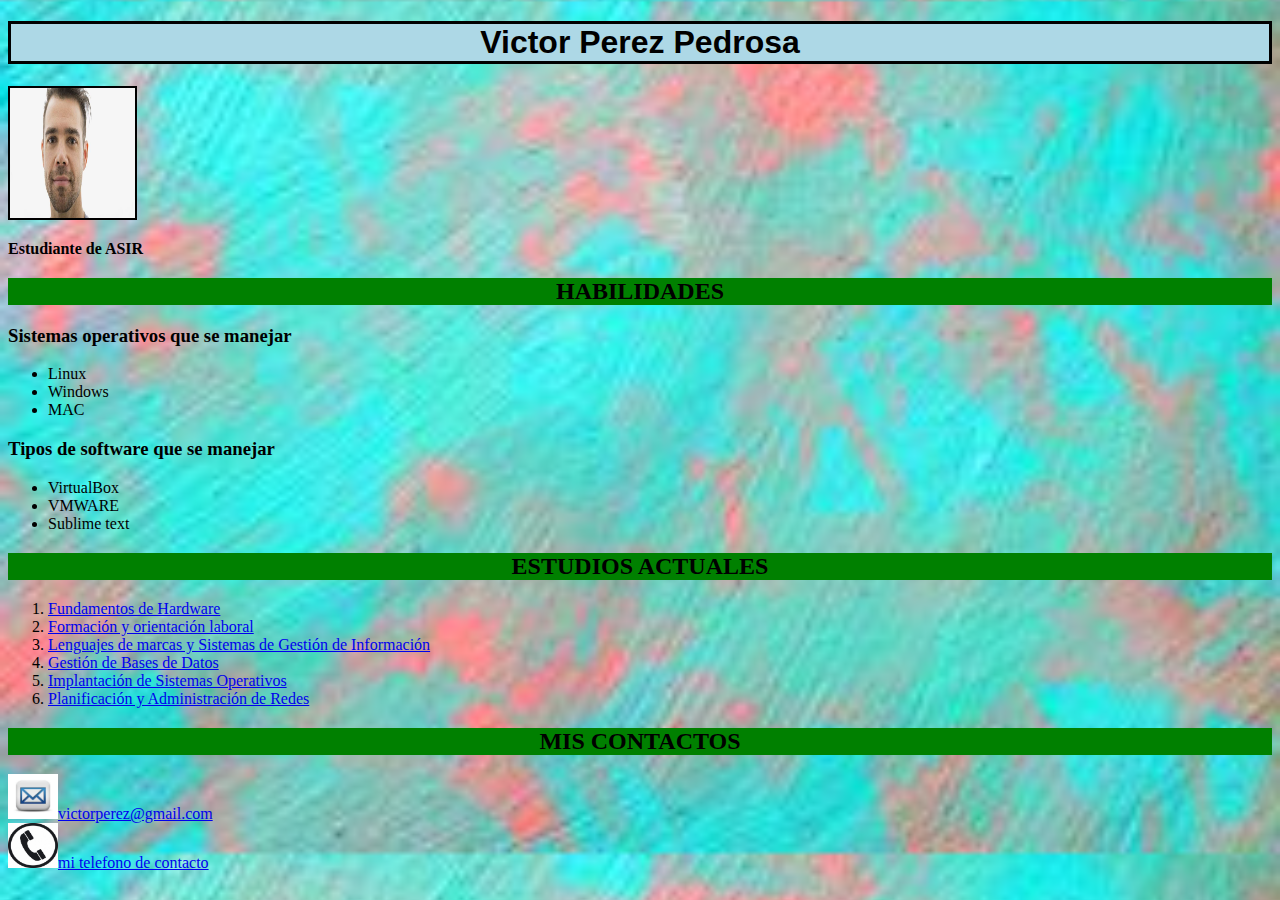
<file: index.html>
<!DOCTYPE html>
<html lang="es">
<head>
	<meta charset="UTF-8">
	<title>Curriculum</title>
	<link rel="stylesheet" type="text/css" href="estilos.css">
	<style type="text/css">
		p{
			text-align: justify;
		}
	</style>
	</head>
	<body>
		<h1>Victor Perez Pedrosa</h1>
		<right>
	<img src=lool.jpg
		width=125 height=130
		border="2px">
			<p style="text-align: left;"><strong>Estudiante de ASIR</strong></p>
		</right>
		<h2>HABILIDADES</h2>
		<h3>Sistemas operativos que se manejar</h3>
		<ul>
			<li>Linux</li>
			<li>Windows</li>
			<li>MAC</li>
			
		</ul>
		<h3>Tipos de software que se manejar</h3>
		<ul>
			<li>VirtualBox</li>
			<li>VMWARE</li>
			<li>Sublime text</li>
		</ul>
		<h2>ESTUDIOS ACTUALES</h2>
		<ol>
			<li><a href="fhw.html" target=“_blank”>Fundamentos de Hardware</a></li>
			<li><a href="fol.html" target=“_blank”>Formación y orientación laboral</a></li>
			<li><a href="lmgi.html" target=“_blank”>Lenguajes de marcas y Sistemas de Gestión de Información</a></li>
			<li><a href="sgd.html" target=“_blank”>Gestión de Bases de Datos</a></li>
			<li><a href="iso.html" target=“_blank”>Implantación de Sistemas Operativos</a></li>
			<li><a href="par.html" target=“_blank”>Planificación y Administración de Redes</a></li>
		</ol>
<h2>MIS CONTACTOS</h2>		
		
		
<picture>
 
    <img src=email.jpg alt=”email” 
         width=50 height=45><a href="mailto:victorperez@gmail.com">victorperez@gmail.com</a>
    </picture>
<br>
<picture>
 
    <img src=telefono.jpg alt=”email” 
         width=50 height=45><a href="tel:607588603">mi telefono de contacto</a>
    </picture>		
	</body>
</html>
</file>
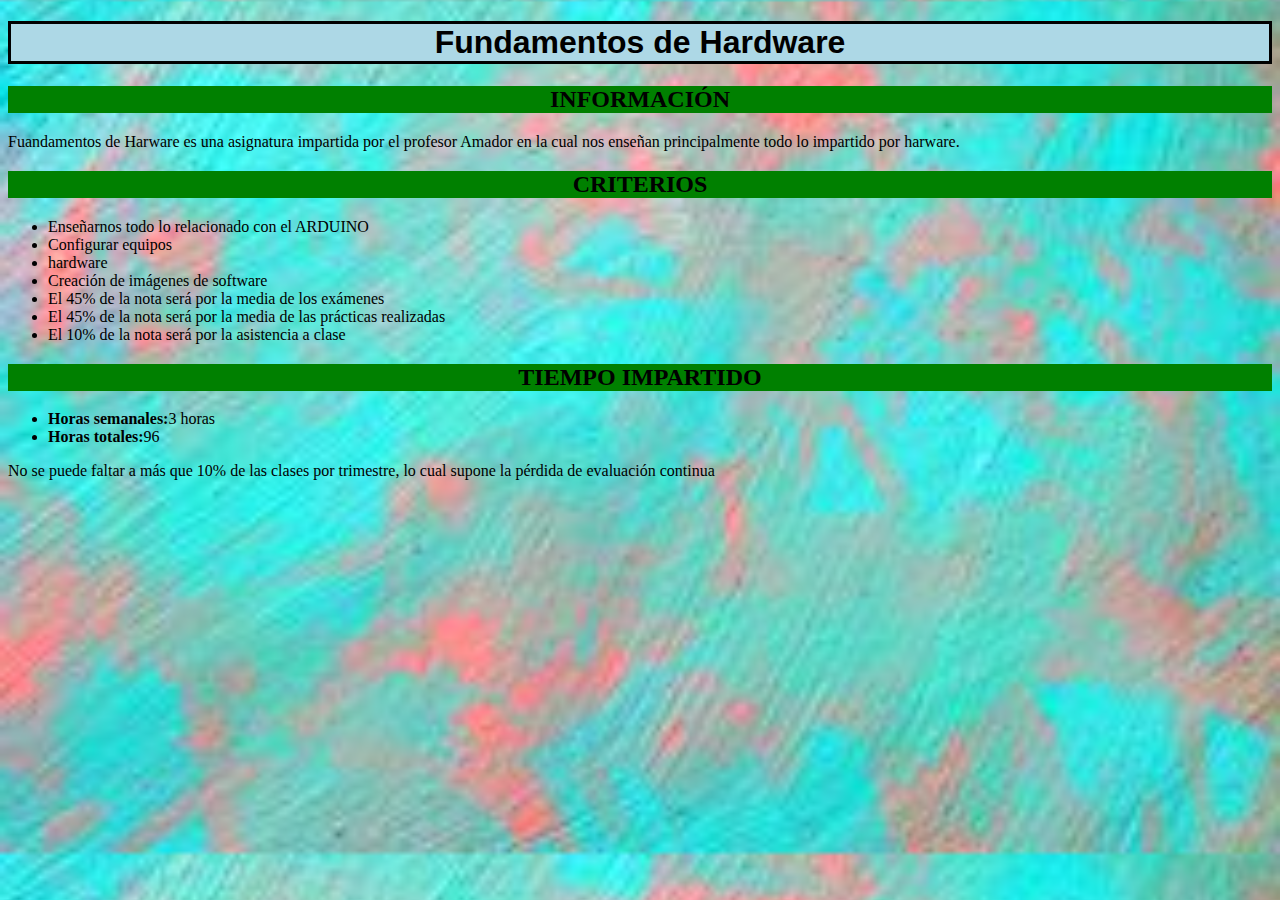
<file: fhw.html>
<!DOCTYPE html>
<html lang="es">
<head>
	<meta charset="UTF-8">
	<title>Fundamentos de Hardware</title>
	<link rel="stylesheet" type="text/css" href="estilos.css">
</head>
<body>
	<h1>Fundamentos de Hardware</h1>
	<h2>INFORMACIÓN</h2>
	<p> Fuandamentos de Harware es una asignatura impartida por el profesor Amador en la cual nos enseñan principalmente todo lo impartido por harware.</p>
	<h2>CRITERIOS</h2>
	<ul>
		<li>Enseñarnos todo lo relacionado con el ARDUINO</li>
		<li>Configurar equipos</li>
		<li>hardware</li>
		<li>Creación de imágenes de software</li>
		<li> El 45% de la nota será por la media de los exámenes</li>
		<li> El 45% de la nota será por la media de las prácticas realizadas</li>
		<li> El 10% de la nota será por la asistencia a clase</li>
	</ul>
	
	<h2> TIEMPO IMPARTIDO </h2>
	<ul>
		<li><strong>Horas semanales:</strong>3 horas </li>
		<li><strong>Horas totales:</strong>96 </li>
	</ul>
	<p> No se puede faltar a más que 10% de las clases por trimestre, lo cual supone la pérdida de evaluación continua</p>

</body>
</html>
</file>
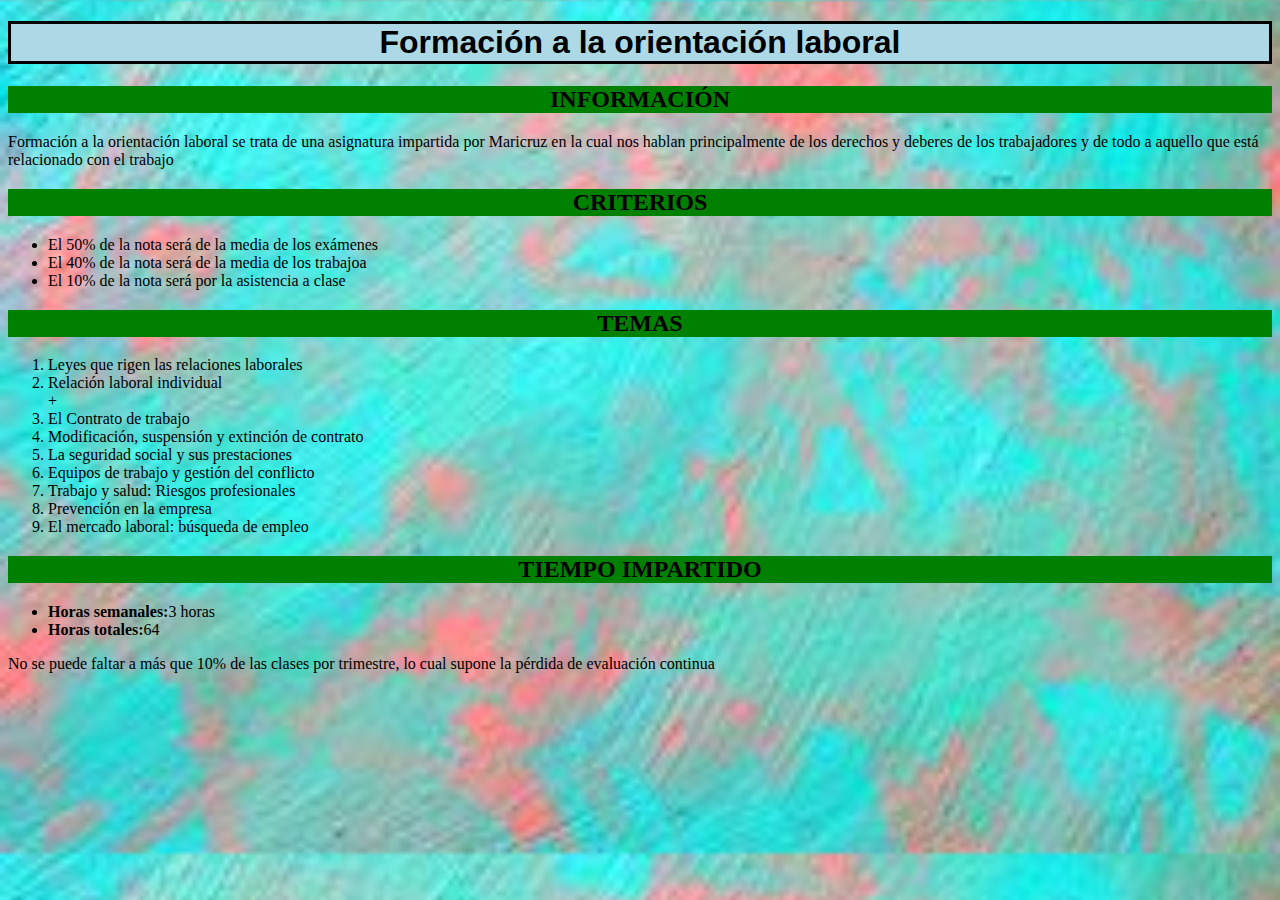
<file: fol.html>
<!DOCTYPE html>
<html lang="es">
<head>
	<meta charset="UTF-8">
	<title>Formación a la orientación laboral</title>
	<link rel="stylesheet" type="text/css" href="estilos.css">
</head>
<body>
	<h1>Formación a la orientación laboral</h1>
	<h2>INFORMACIÓN</h2>
	<p> Formación a la orientación laboral se trata de una asignatura impartida por Maricruz en la cual nos hablan principalmente de los derechos y deberes de los trabajadores y de todo a aquello que está relacionado con el trabajo
	<h2>CRITERIOS</h2>
	<ul>
		<li> El 50% de la nota será de la media de los exámenes</li>
    <li> El 40% de la nota será de la media de los trabajoa</li>
    <li> El 10% de la nota será por la asistencia a clase</li>
	</ul>
  <h2>TEMAS</h2>
  
  <ol>
  
    <li> Leyes que rigen las relaciones laborales</li>
    <li> Relación laboral individual</li>+
    <li> El Contrato de trabajo</li>
    <li> Modificación, suspensión y extinción de contrato</li>
    <li> La seguridad social y sus prestaciones</li>
    <li> Equipos de trabajo y gestión del conflicto</li>
    <li> Trabajo y salud: Riesgos profesionales
    <li> Prevención en la empresa</li>
    <li>El mercado laboral: búsqueda de empleo</li>
   </ol>
    
	
	<h2> TIEMPO IMPARTIDO </h2>
	<ul>
		<li><strong>Horas semanales:</strong>3 horas </li>
		<li><strong>Horas totales:</strong>64 </li>
	</ul>
	<p> No se puede faltar a más que 10% de las clases por trimestre, lo cual supone la pérdida de evaluación continua</p>

</body>
</html>
</file>
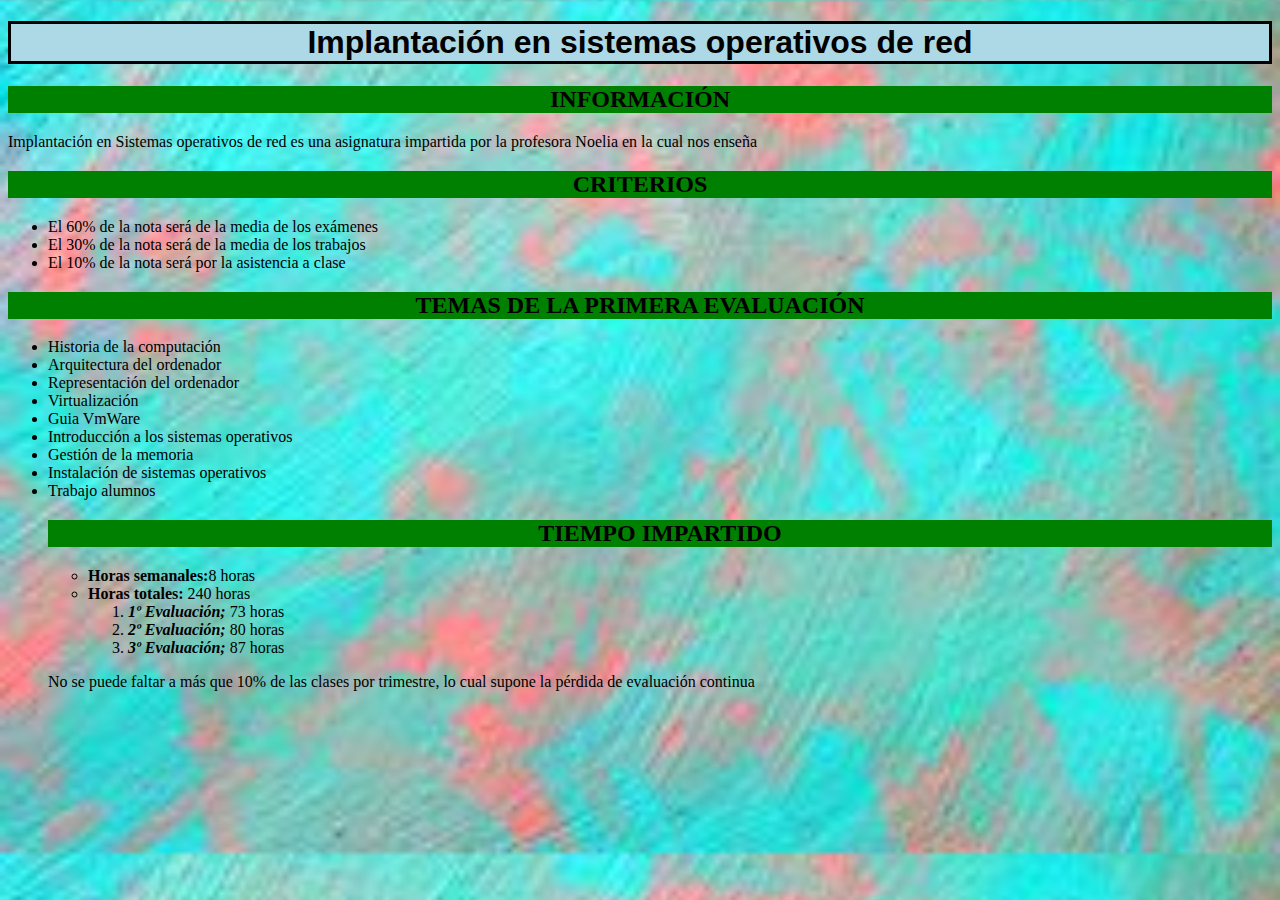
<file: iso.html>
<!DOCTYPE html>
<html lang="es">
<head>
	<meta charset="UTF-8">
	<title>Implantación en sistemas operativos de red</title>
	<link rel="stylesheet" type="text/css" href="estilos.css">
</head>
<body>
	<h1>Implantación en sistemas operativos de red</h1>
	<h2>INFORMACIÓN</h2>
	<p>Implantación en Sistemas operativos de red es una asignatura impartida por la profesora Noelia en la cual nos enseña  </p>
	<h2>CRITERIOS</h2>
	<ul>
    <li> El 60% de la nota será de la media de los exámenes</li>
    <li> El 30% de la nota será de la media de los trabajos</li>
    <li> El 10% de la nota será por la asistencia a clase</li>
	</ul>
	<h2> TEMAS DE LA PRIMERA EVALUACIÓN </h2>
	<ul>
		<li>Historia de la computación</li>
		<li>Arquitectura del ordenador</li>
		<li> Representación del ordenador</li>
		<li>Virtualización</li>
		<li>Guia VmWare</li>
		<li>Introducción a los sistemas operativos</li>
		<li>Gestión de la memoria</li>
		<li>Instalación de sistemas operativos</li>
		<li> Trabajo alumnos</li>
  
    
	
	<h2> TIEMPO IMPARTIDO </h2>
	<ul>
		<li><strong>Horas semanales:</strong>8 horas </li>
		<li><strong>Horas totales:</strong> 240 horas </li>
    <ol>
      <li><strong><em>1º Evaluación;</strong></em> 73 horas</li>
       <li><strong><em>2º Evaluación;</strong></em> 80 horas</li>
       <li><strong><em>3º Evaluación;</strong></em> 87 horas</li>
	</ul>
	<p> No se puede faltar a más que 10% de las clases por trimestre, lo cual supone la pérdida de evaluación continua</p>

</body>
</html>
</file>
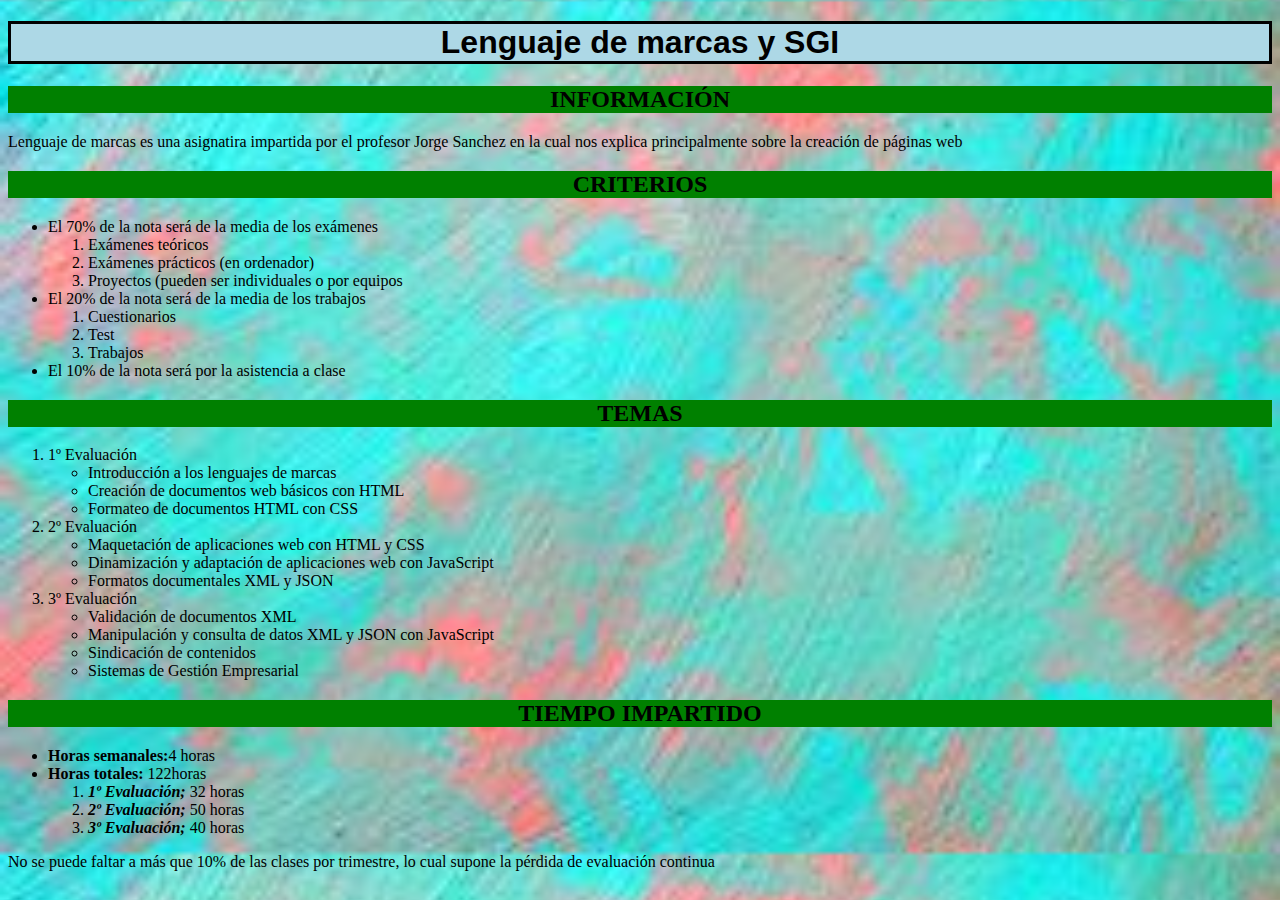
<file: lmgi.html>
<!DOCTYPE html>
<html lang="es">
<head>
	<meta charset="UTF-8">
	<title>Lenguaje de marcas y SGI</title>
	<link rel="stylesheet" type="text/css" href="estilos.css">
</head>
<body>
	<h1>Lenguaje de marcas y SGI</h1>
	<h2>INFORMACIÓN</h2>
	<p> Lenguaje de marcas es una asignatira impartida por el profesor Jorge Sanchez en la cual nos explica principalmente sobre la creación de páginas web</p>
	<h2>CRITERIOS</h2>
	<ul>
		<li> El 70% de la nota será de la media de los exámenes</li>
    <ol>
      <li>Exámenes teóricos</li>
      <li>Exámenes prácticos (en ordenador)</li>
      <li>Proyectos (pueden ser individuales o por equipos</li>
    </ol>
    <li> El 20% de la nota será de la media de los trabajos</li>
    
    <ol>
      <li>Cuestionarios</li>
      <li>Test</li>
      <li>Trabajos</li>
    </ol>
    <li> El 10% de la nota será por la asistencia a clase</li>
	</ul>
  <h2>TEMAS</h2>
  
  <ol>
    <li>1º Evaluación</li>
    <ul>
      <li>Introducción a los lenguajes de marcas</li>
      <li>Creación de documentos web básicos con HTML</li>
      <li>Formateo de documentos HTML con CSS</li>
    </ul>
    <li>2º Evaluación</li>
    <ul>
      <li>Maquetación de aplicaciones web con HTML y CSS</li>
      <li>Dinamización y adaptación de aplicaciones web con JavaScript</li>
      <li>Formatos documentales XML y JSON</li>
    </ul>
    <li>3º Evaluación</li>
    <ul>
      <li> Validación de documentos XML</li>
      <li>Manipulación y consulta de datos XML y JSON con JavaScript</li>
      <li>Sindicación de contenidos</li>
      <li>Sistemas de Gestión Empresarial</li>
    </ul>
  </ol>
   </ol>
    
	
	<h2> TIEMPO IMPARTIDO </h2>
	<ul>
		<li><strong>Horas semanales:</strong>4 horas </li>
		<li><strong>Horas totales:</strong> 122horas </li>
    <ol>
      <li><strong><em>1º Evaluación;</strong></em> 32 horas</li>
       <li><strong><em>2º Evaluación;</strong></em> 50 horas</li>
       <li><strong><em>3º Evaluación;</strong></em> 40 horas</li>
	</ul>
	<p> No se puede faltar a más que 10% de las clases por trimestre, lo cual supone la pérdida de evaluación continua</p>

</body>
</html>
</file>
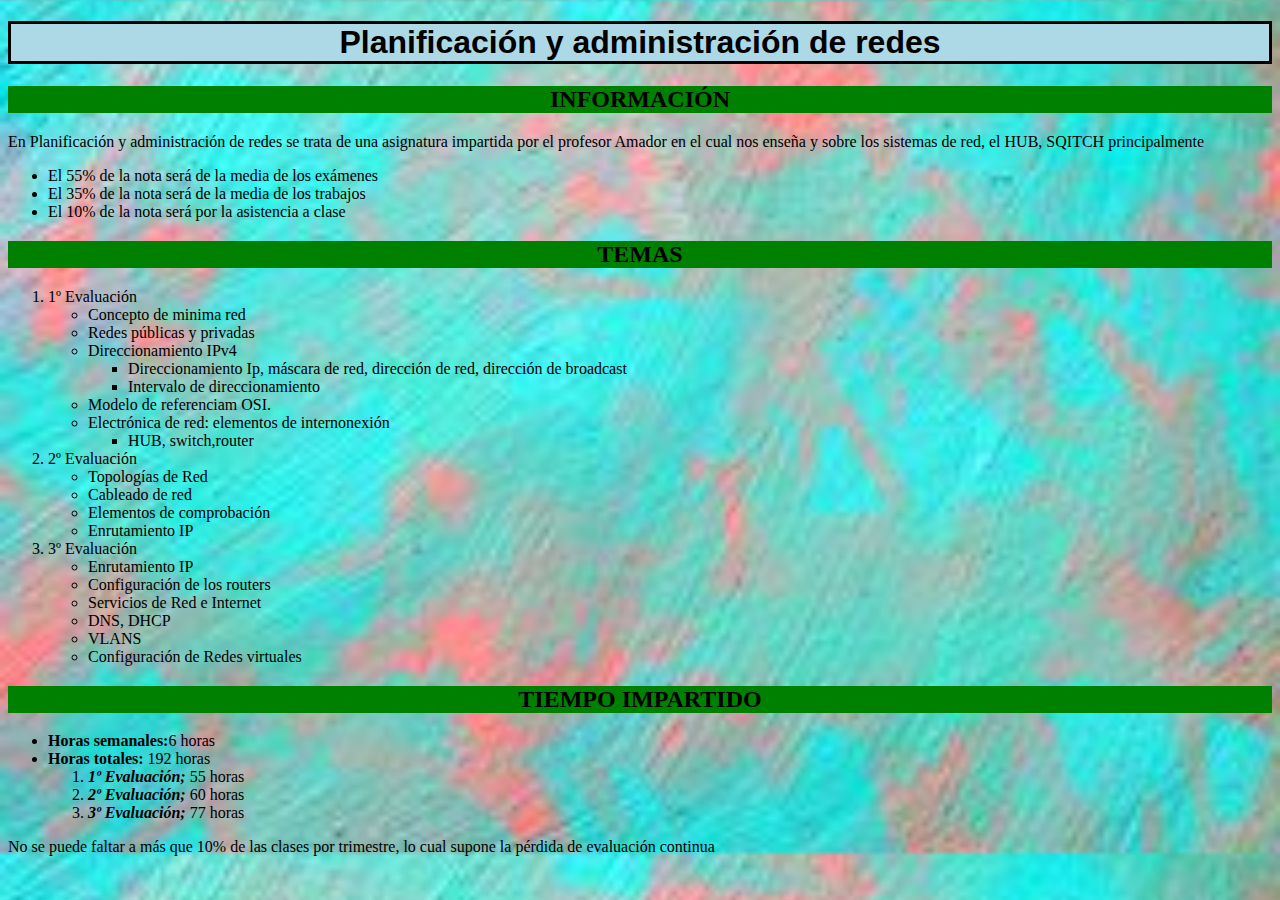
<file: par.html>
<!DOCTYPE html>
<html lang="es">
<head>
	<meta charset="UTF-8">
	<title>Planificación y administración de redes</title>
	<link rel="stylesheet" type="text/css" href="estilos.css">
</head>
<body>
	<h1>Planificación y administración de redes</h1>
	<h2>INFORMACIÓN</h2>
	<p>En Planificación y administración de redes se trata de una asignatura impartida por el profesor Amador en el cual nos enseña y sobre los sistemas de red, el HUB, SQITCH principalmente</p> 
	<ul>

    <li> El 55% de la nota será de la media de los exámenes</li>
    <li> El 35% de la nota será de la media de los trabajos</li>
    <li> El 10% de la nota será por la asistencia a clase</li>
	</ul>
  <h2>TEMAS</h2>
  
  <ol>
    <li>1º Evaluación</li>
    <ul>
      <li>Concepto de minima red</li>
      <li>Redes públicas y privadas</li>
      <li>Direccionamiento IPv4</li>
      <ul>
        <li>Direccionamiento Ip, máscara de red, dirección de red, dirección de broadcast</li>
        <li>Intervalo de direccionamiento</li>
      </ul>
      <li>Modelo de referenciam OSI.
      <li>Electrónica de red: elementos de internonexión</li>
      <ul>
        <li>HUB, switch,router</li>
      </ul>
    </ul>
   
    
    <li>2º Evaluación</li>
    <ul>
      <li>Topologías de Red</li>
      <li>Cableado de red </li>
      <li>Elementos de comprobación</li>
      <li>Enrutamiento IP</li>
      
    </ul>
    <li>3º Evaluación</li>
    <ul>
      <li> Enrutamiento IP</li>
      <li>Configuración de los routers</li>
      <li>Servicios de Red e Internet</li>
      <li>DNS, DHCP</li>
      <li>VLANS</li>
      <li>Configuración de Redes virtuales
    </ul>
  
   </ol>
    
	
	<h2> TIEMPO IMPARTIDO </h2>
	<ul>
		<li><strong>Horas semanales:</strong>6 horas </li>
		<li><strong>Horas totales:</strong> 192 horas </li>
    <ol>
      <li><strong><em>1º Evaluación;</strong></em> 55 horas</li>
       <li><strong><em>2º Evaluación;</strong></em> 60 horas</li>
       <li><strong><em>3º Evaluación;</strong></em> 77 horas</li>
	</ul>
	<p> No se puede faltar a más que 10% de las clases por trimestre, lo cual supone la pérdida de evaluación continua</p>

</body>
</html>
</file>
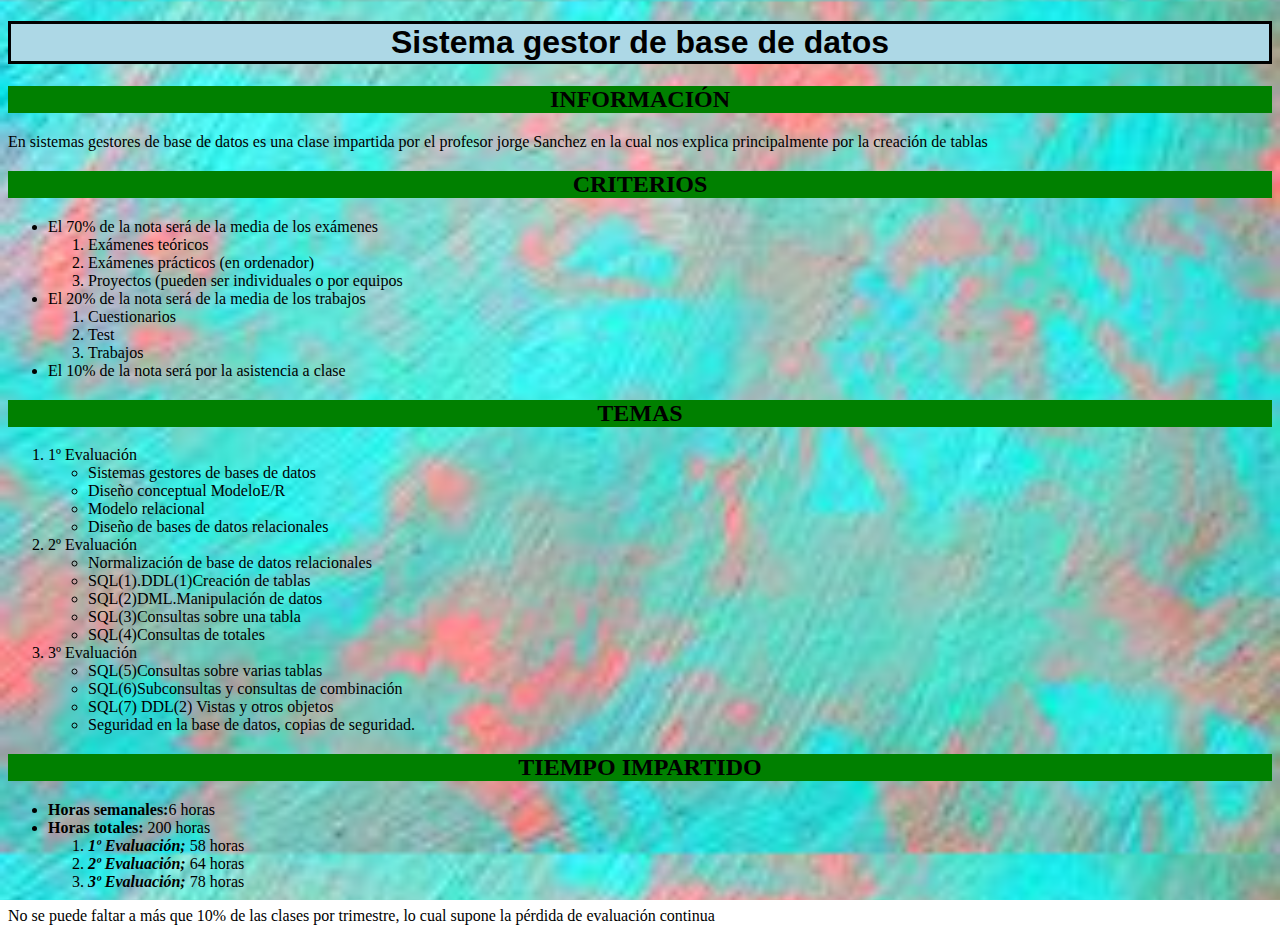
<file: sgd.html>
<!DOCTYPE html>
<html lang="es">
<head>
	<meta charset="UTF-8">
	<title>Sistema gestor de base de datos</title>
	<link rel="stylesheet" type="text/css" href="estilos.css">
</head>
<body>
	<h1>Sistema gestor de base de datos</h1>
	<h2>INFORMACIÓN</h2>
	<p> En sistemas gestores de base de datos es una clase impartida por el profesor jorge Sanchez en la cual nos explica principalmente por la creación de tablas </p>
	<h2>CRITERIOS</h2>
	<ul>
		<li> El 70% de la nota será de la media de los exámenes</li>
    <ol>
      <li>Exámenes teóricos</li>
      <li>Exámenes prácticos (en ordenador)</li>
      <li>Proyectos (pueden ser individuales o por equipos</li>
    </ol>
    <li> El 20% de la nota será de la media de los trabajos</li>
    
    <ol>
      <li>Cuestionarios</li>
      <li>Test</li>
      <li>Trabajos</li>
    </ol>
    <li> El 10% de la nota será por la asistencia a clase</li>
	</ul>
  <h2>TEMAS</h2>
  
  <ol>
    <li>1º Evaluación</li>
    <ul>
      <li>Sistemas gestores de bases de datos</li>
      <li>Diseño conceptual ModeloE/R</li>
      <li>Modelo relacional</li>
      <li>Diseño de bases de datos relacionales</li>
    
    </ul>
    <li>2º Evaluación</li>
    <ul>
      <li>Normalización de base de datos relacionales</li>
      <li> SQL(1).DDL(1)Creación de tablas</li>
      <li>SQL(2)DML.Manipulación de datos</li>
      <li>SQL(3)Consultas sobre una tabla</li>
      <li>SQL(4)Consultas de totales</li>
    </ul>
    <li>3º Evaluación</li>
    <ul>
      <li> SQL(5)Consultas sobre varias tablas</li>
      <li>SQL(6)Subconsultas y consultas de combinación</li>
      <li>SQL(7) DDL(2) Vistas y otros objetos</li>
      <li>Seguridad en la base de datos, copias de seguridad.</li>
    </ul>
  </ol>
   </ol>
    
	
	<h2> TIEMPO IMPARTIDO </h2>
	<ul>
		<li><strong>Horas semanales:</strong>6 horas </li>
		<li><strong>Horas totales:</strong> 200 horas </li>
    <ol>
      <li><strong><em>1º Evaluación;</strong></em> 58 horas</li>
       <li><strong><em>2º Evaluación;</strong></em> 64 horas</li>
       <li><strong><em>3º Evaluación;</strong></em> 78 horas</li>
	</ul>
	<p> No se puede faltar a más que 10% de las clases por trimestre, lo cual supone la pérdida de evaluación continua</p>

</body>
</html>
</file>
<file: estilos.css>
h1 {
text-align: center;
	color:black;
	font-size:24pt;
	font-family:arial,helvetica,sans-serif;
	border-style: solid;
	background-color: lightblue;
}
h2{
	text-align: center;
	color:black;
	background-color: green;
	
}

body{
	background-image: url(fondos.jpg);
	background-attachment: fixed;
	background-size: 100% auto;
	color:black;
}
</file>
